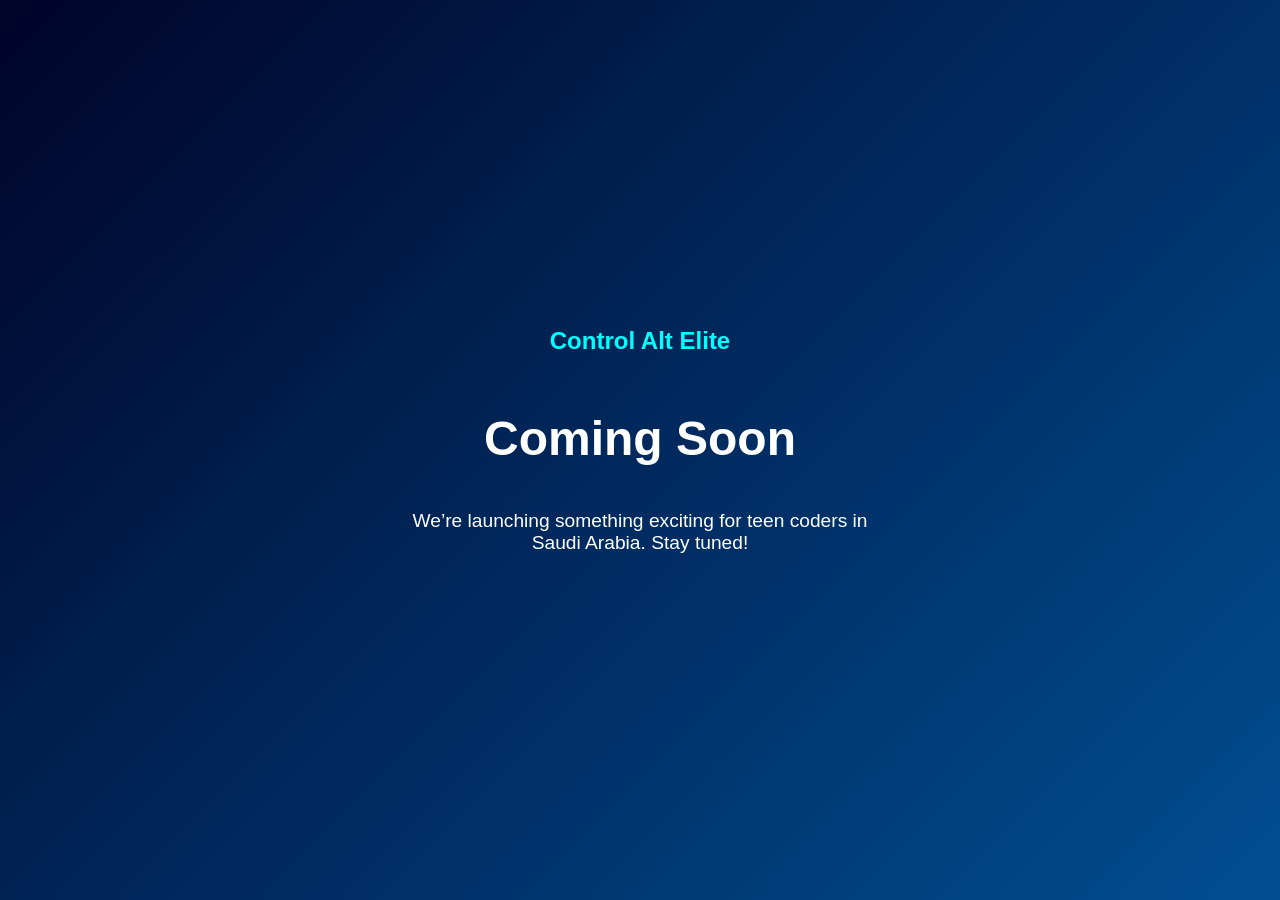
<file: index (1).html>
<!DOCTYPE html>
<html lang="en">
<head>
  <meta charset="UTF-8" />
  <meta name="viewport" content="width=device-width, initial-scale=1.0" />
  <title>Control Alt Elite - Coming Soon</title>
  <style>
    body {
      margin: 0;
      padding: 0;
      font-family: Arial, sans-serif;
      background: linear-gradient(135deg, #000428, #004e92);
      color: #fff;
      height: 100vh;
      display: flex;
      flex-direction: column;
      justify-content: center;
      align-items: center;
      text-align: center;
    }

    h1 {
      font-size: 3em;
      margin-bottom: 0.5em;
    }

    p {
      font-size: 1.2em;
      max-width: 500px;
    }

    .logo {
      font-weight: bold;
      font-size: 1.5em;
      color: #00ffff;
      margin-bottom: 1em;
    }
  </style>
</head>
<body>
  <div class="logo">Control Alt Elite</div>
  <h1>Coming Soon</h1>
  <p>We’re launching something exciting for teen coders in Saudi Arabia. Stay tuned!</p>
</body>
</html>
</file>
